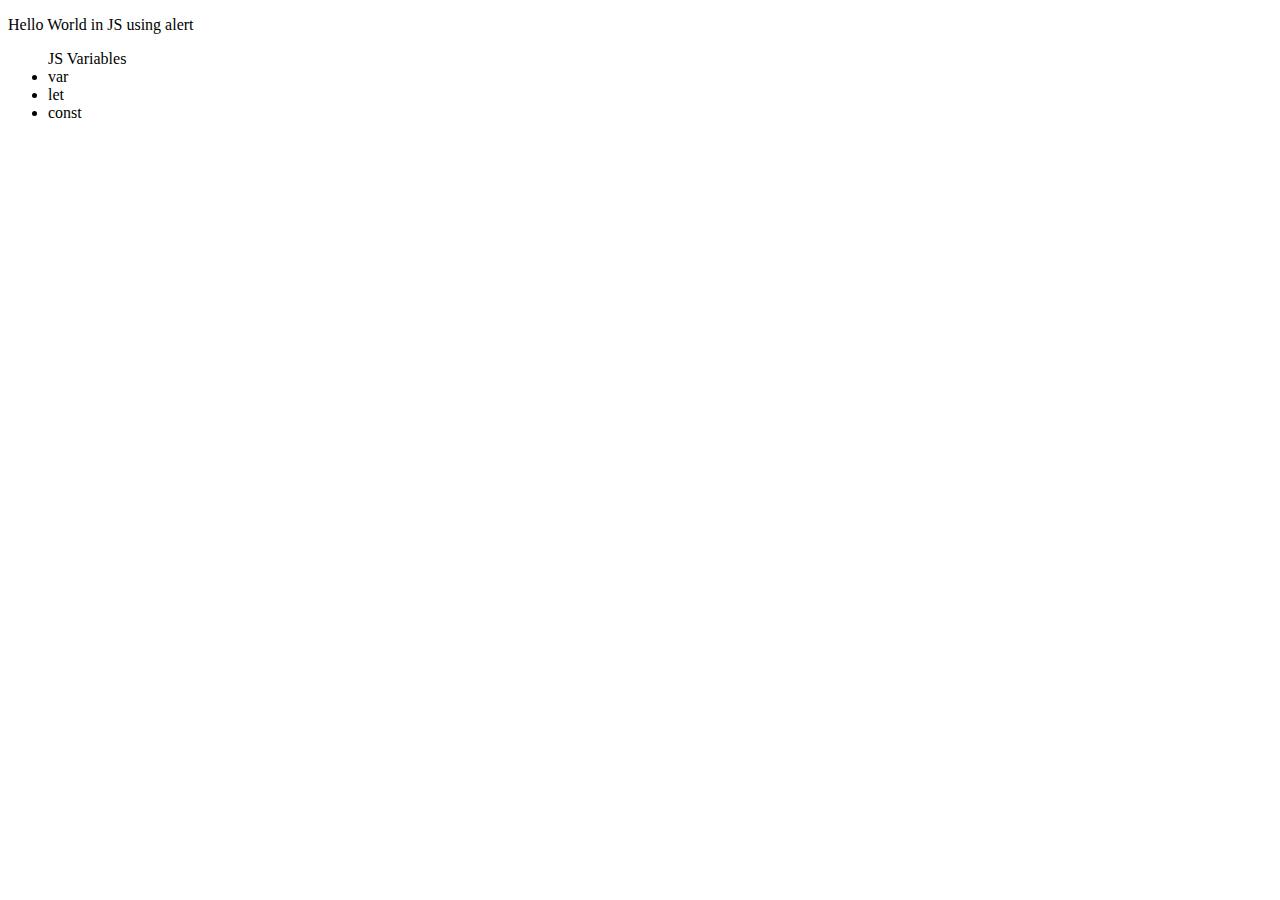
<file: Day07 (JS)/index.html>
<!DOCTYPE html>
<html lang="en">
<head>
    <meta charset="UTF-8">
    <meta name="viewport" content="width=device-width, initial-scale=1.0">
    <title>JS Fundamentals</title>
</head>
<body>

    <p>Hello World in JS using alert</p>

    <ul>
      JS Variables
        <li>var</li>
        <li>let</li>
        <li>const</li>
    </ul>
    
    

    <script src="script.js"></script>

</body>
</html>
</file>
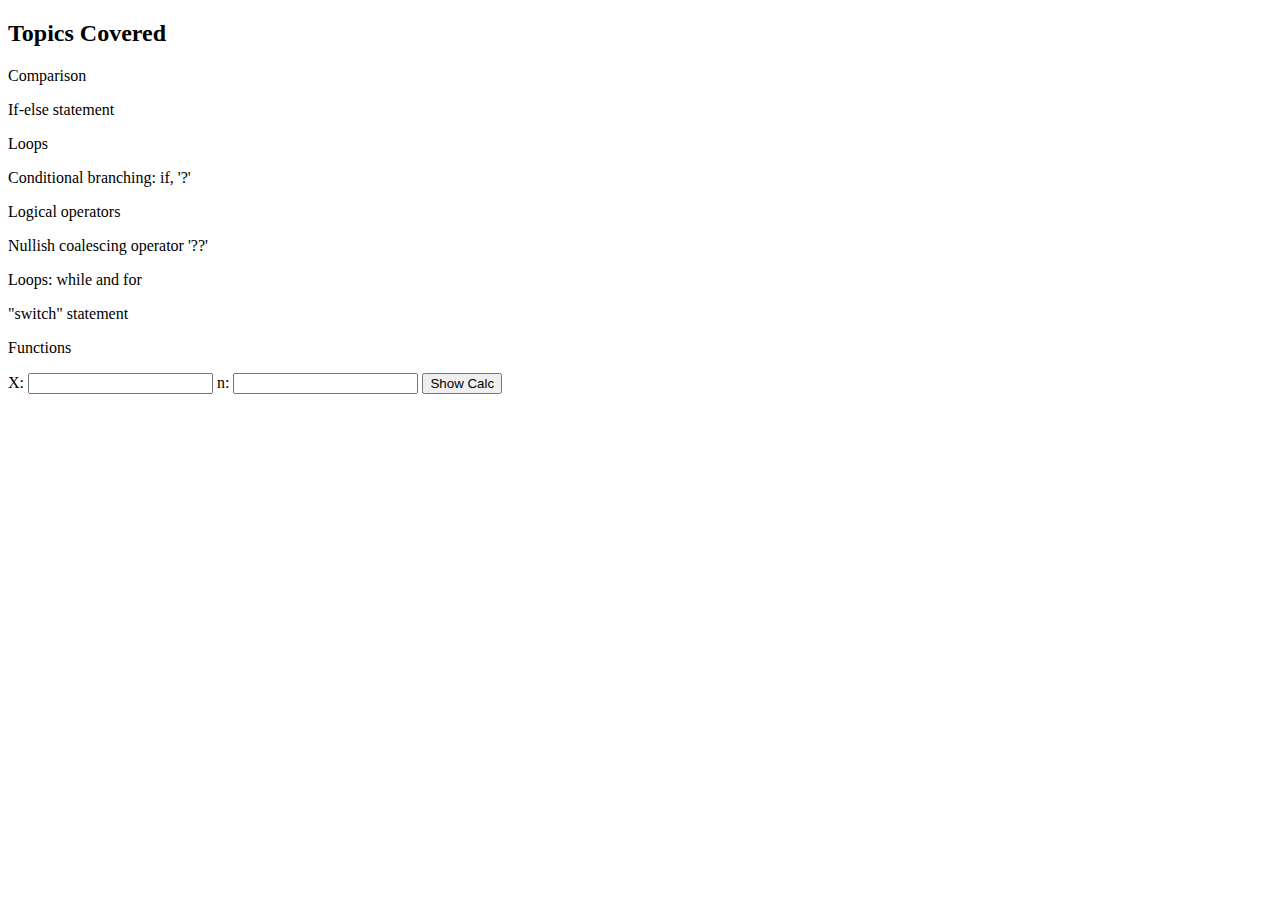
<file: Day08 (JS)/index.html>
<!DOCTYPE html>
<html lang="en">
<head>
    <meta charset="UTF-8">
    <meta name="viewport" content="width=device-width, initial-scale=1.0">
    <title>JS Fundamentals</title>
</head>
<body>
    <h2>Topics Covered</h2>
    <p>Comparison</p>
    <p>If-else statement</p>
    <p>Loops</p>
    <p>Conditional branching: if, '?'</p>
    <p>Logical operators</p>
    <p>Nullish coalescing operator '??'</p>
    <p>Loops: while and for</p>
    <p>"switch" statement</p>
    <p>Functions</p>


    <form id="myform">
        X: <input type="number" name="x" id="x">
        n: <input type="number" name="n" id="n">
        <input type="submit" value="Show Calc">
    </form>
    <span id="result" style="font-size: 2.5rem"></span>

    <script src="script.js"></script>
</body>
</html>
</file>
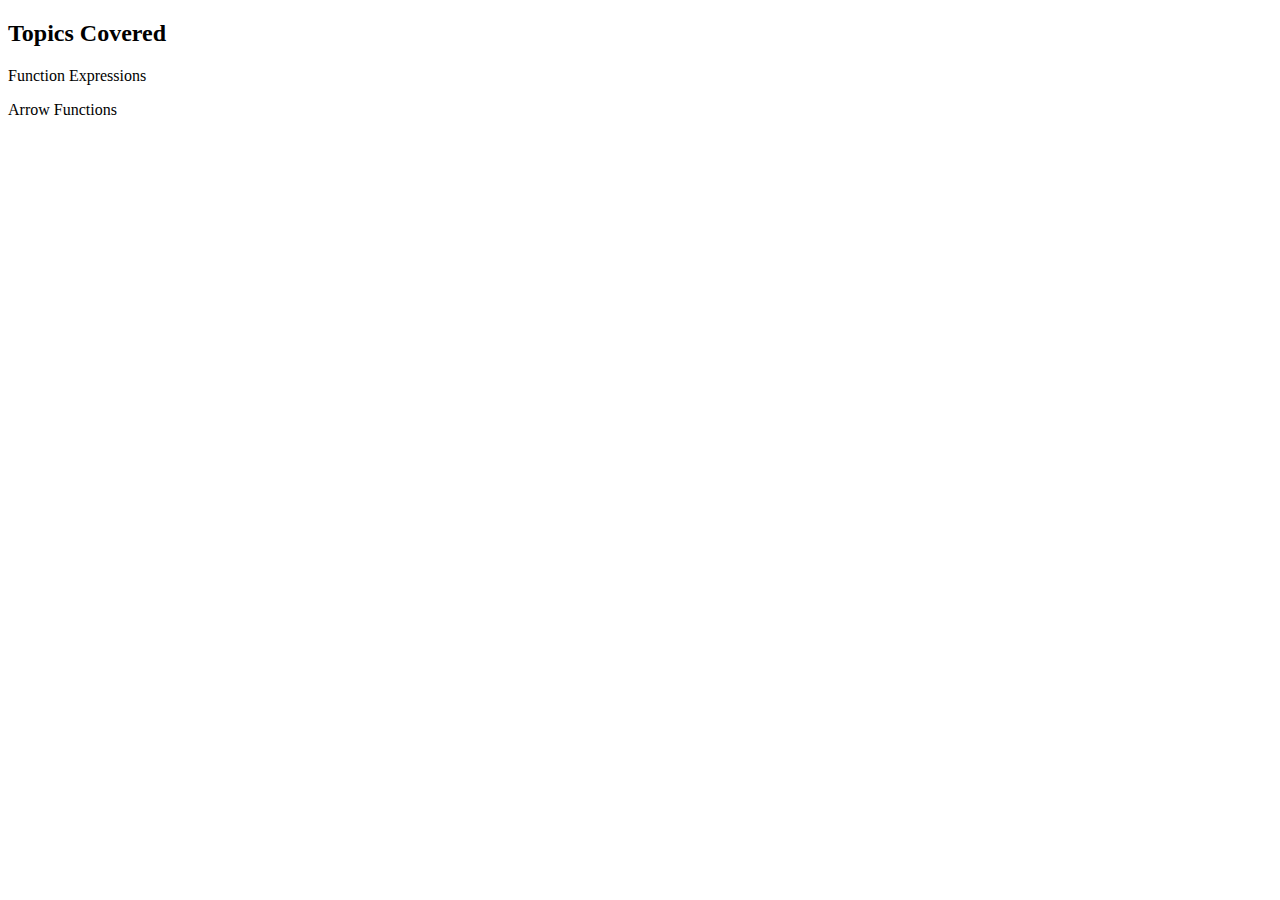
<file: Day09 (JS)/index.html>
<!DOCTYPE html>
<html lang="en">
<head>
    <meta charset="UTF-8">
    <meta name="viewport" content="width=device-width, initial-scale=1.0">
    <title>JS Fundamentals Part 3</title>
</head>
<body>
    <h2>Topics Covered</h2>
    <p>Function Expressions</p>
    <p>Arrow Functions</p>
    

    <script src="script.js"></script>
</body>
</html>
</file>
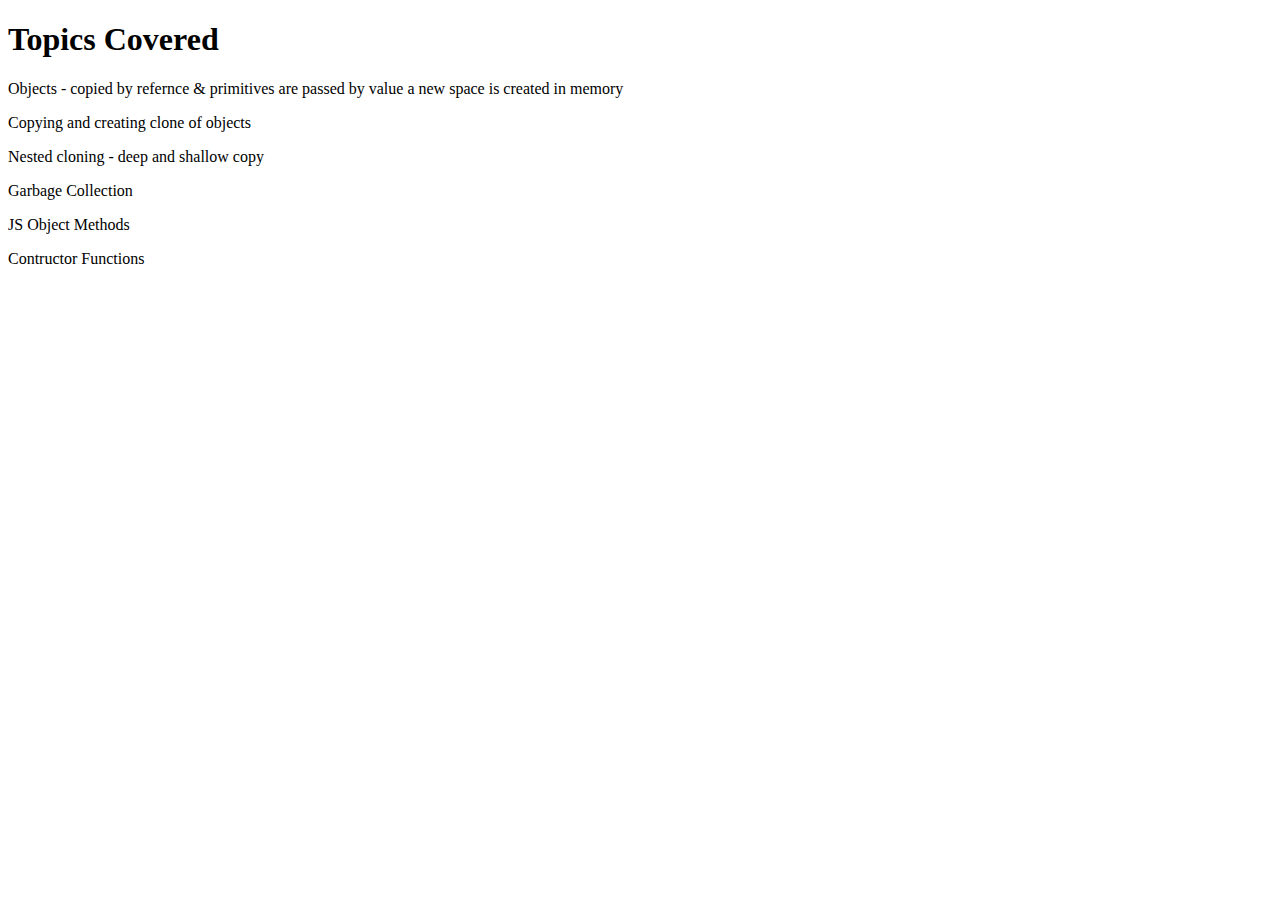
<file: Day10 (JS)/index.html>
<!DOCTYPE html>
<html lang="en">
<head>
    <meta charset="UTF-8">
    <meta name="viewport" content="width=device-width, initial-scale=1.0">
    <title>JS Fundamentals Part 4</title>
</head>
<body>

    <h1>Topics Covered </h1>
    <p>Objects - copied by refernce & primitives are passed by value a new space is created in memory</p>
    <p>Copying and creating clone of objects</p>
    <p>Nested cloning - deep and shallow copy</p>
    <p>Garbage Collection</p>

    <p>JS Object Methods</p>
    <p>Contructor Functions</p>
    
    

    
    <script src="script.js"></script>
</body>
</html>
</file>
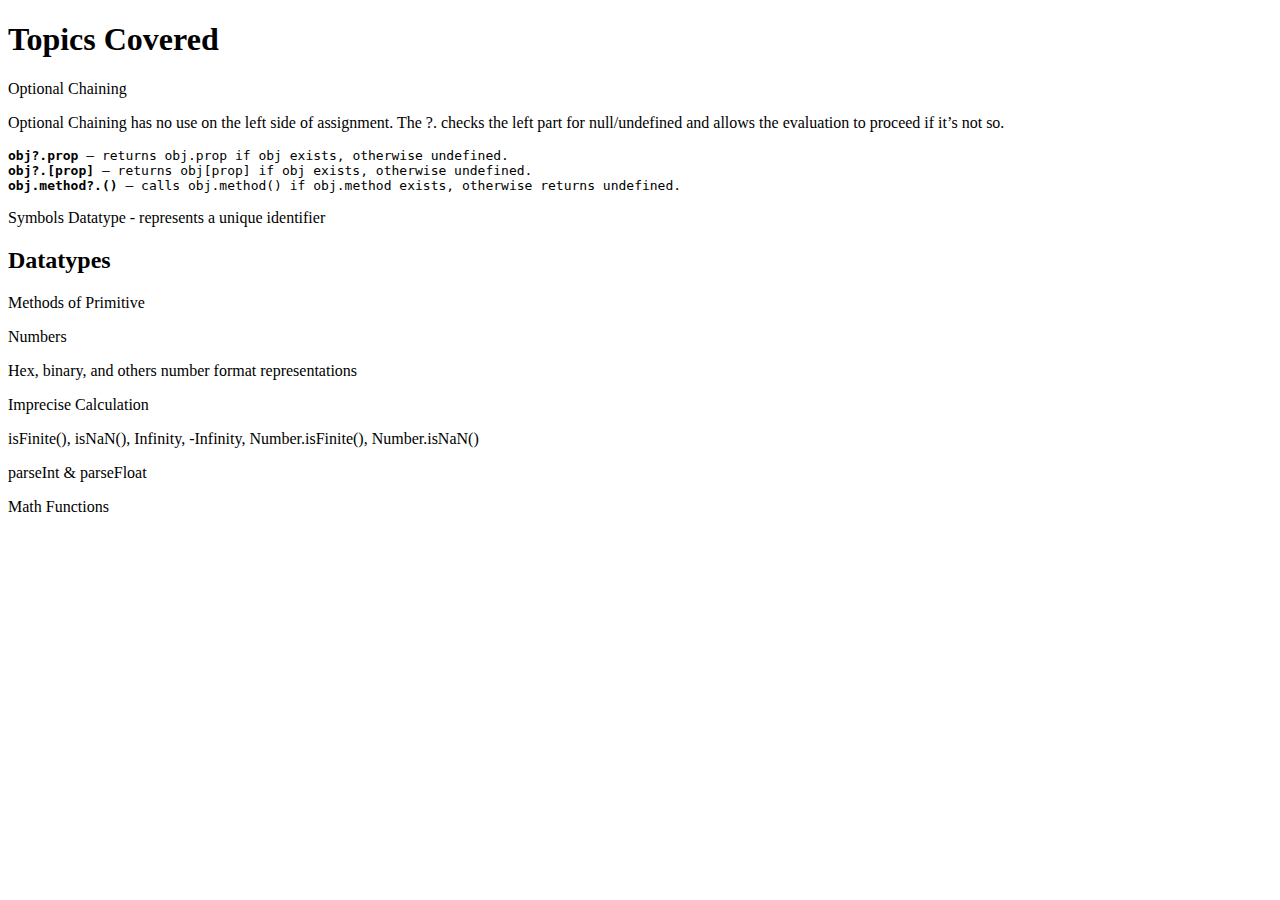
<file: Day11 (JS)/index.html>
<!DOCTYPE html>
<html lang="en">
<head>
    <meta charset="UTF-8">
    <meta name="viewport" content="width=device-width, initial-scale=1.0">
    <title>JS Fundamentals Part 5</title>
</head>
<body>
    <h1>Topics Covered</h1>
    <p>Optional Chaining</p>
    <p>Optional Chaining has no use on the left side of assignment. The ?. checks the left part for null/undefined and allows the evaluation to proceed if it’s not so.</p>
<pre>
<b>obj?.prop</b> – returns obj.prop if obj exists, otherwise undefined.
<b>obj?.[prop]</b> – returns obj[prop] if obj exists, otherwise undefined.
<b>obj.method?.()</b> – calls obj.method() if obj.method exists, otherwise returns undefined.
</pre>
    <p>Symbols Datatype - represents a unique identifier</p>
    
    <h2>Datatypes</h2>
    <p>Methods of Primitive</p>
    <p>Numbers</p>
    <p>Hex, binary, and others number format representations</p>
    <p>Imprecise Calculation</p>
    <p>isFinite(), isNaN(), Infinity, -Infinity, Number.isFinite(), Number.isNaN()</p>
    <p>parseInt & parseFloat</p>
    <p>Math Functions</p>




    <script src="script.js"></script>
</body>
</html>
</file>
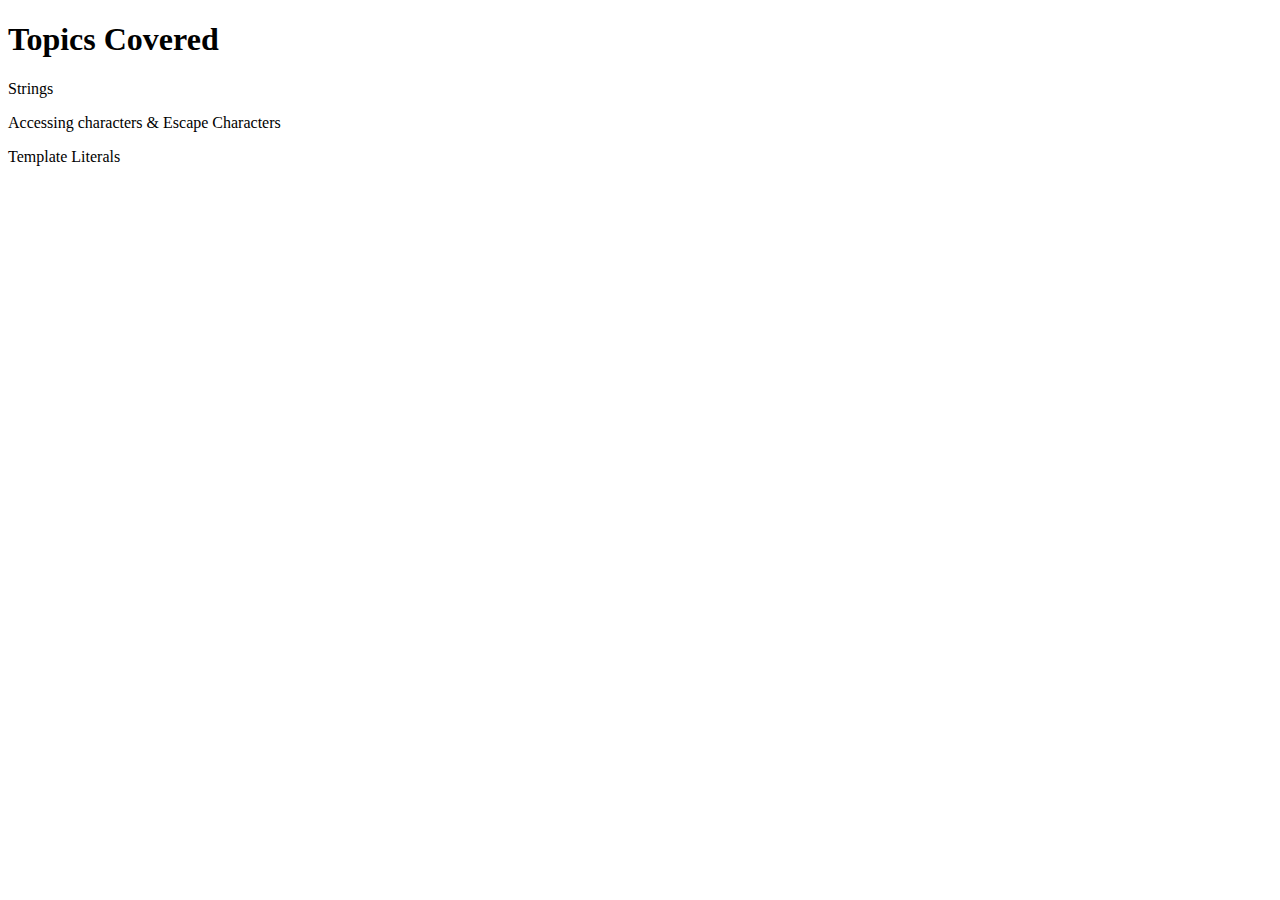
<file: Day14 (JS)/index.html>
<!DOCTYPE html>
<html lang="en">
<head>
    <meta charset="UTF-8">
    <meta name="viewport" content="width=device-width, initial-scale=1.0">
    <title>JS Fundamentals Part 6</title>
</head>
<body>

    <h1>Topics Covered</h1>
    <p>Strings</p>
    <p>Accessing characters & Escape Characters</p>
    <p>Template Literals</p>

    <script src="script.js"></script>
    
</body>
</html>
</file>
